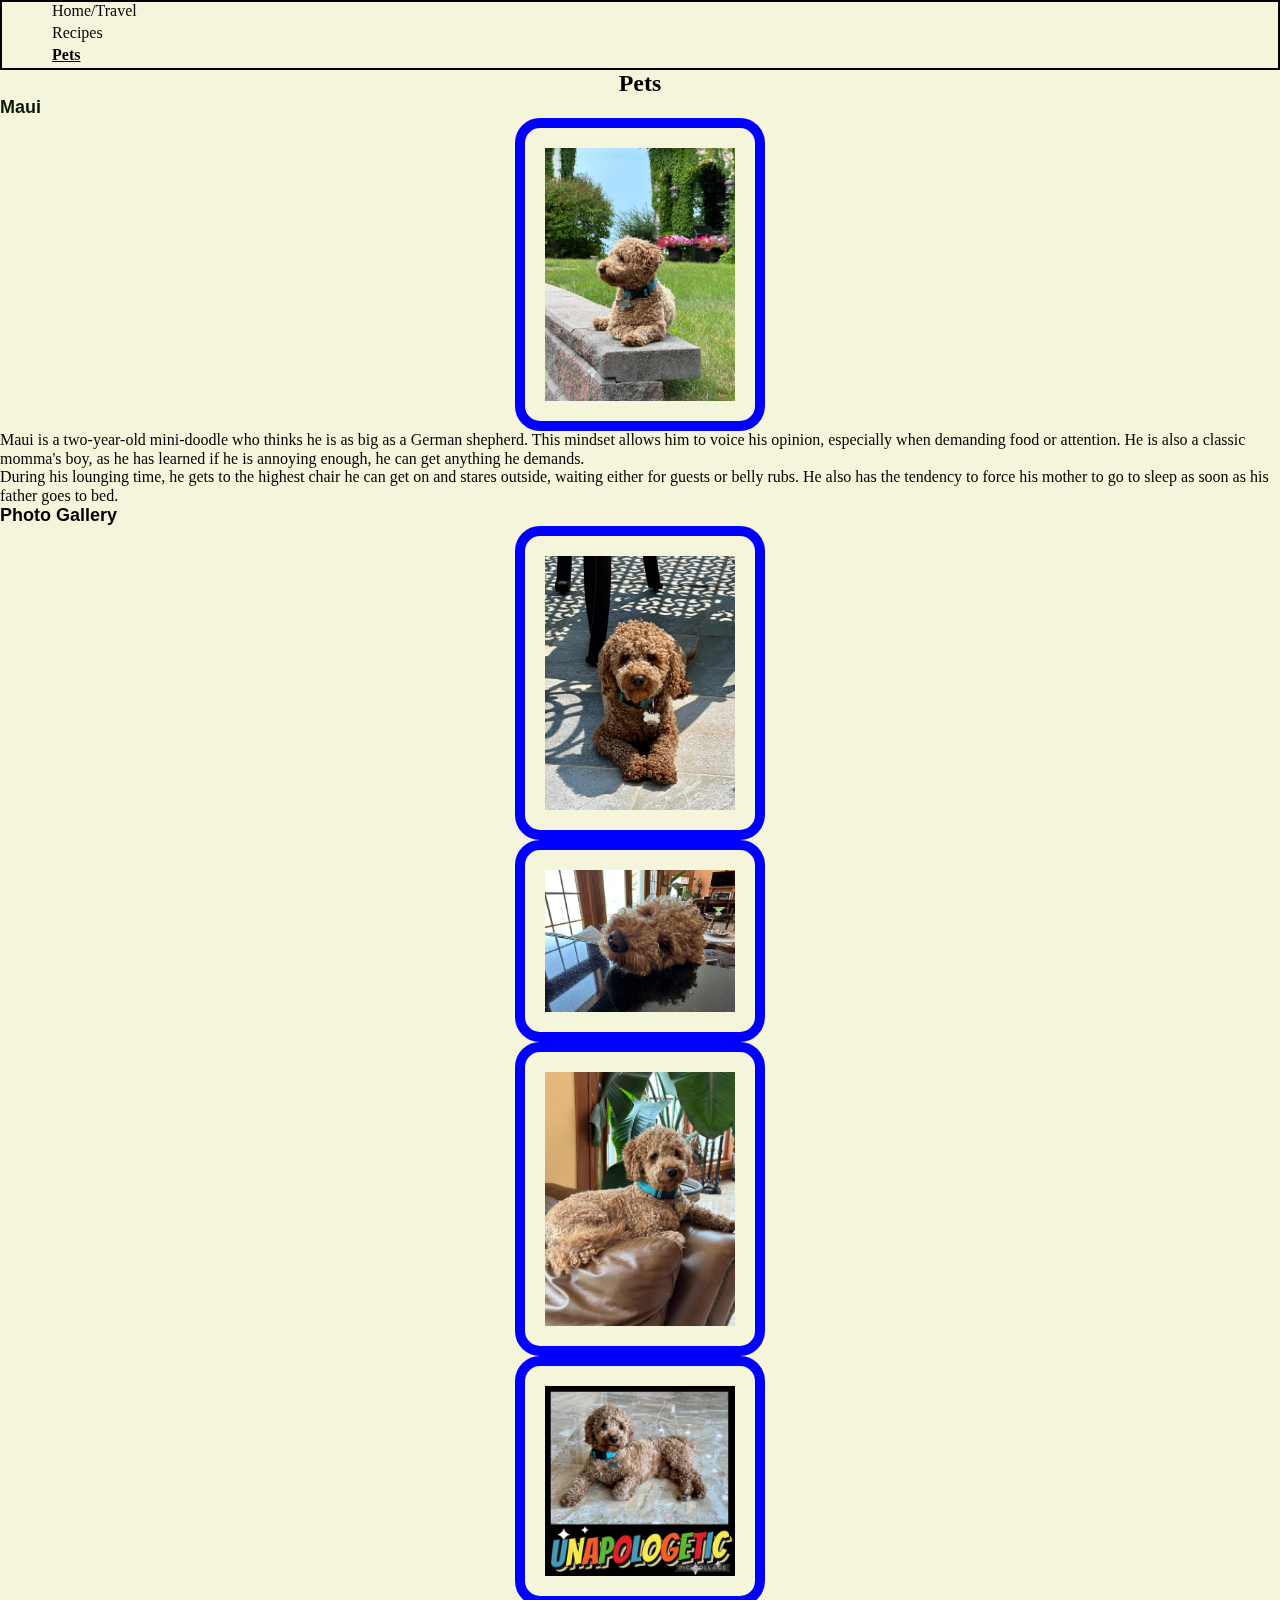
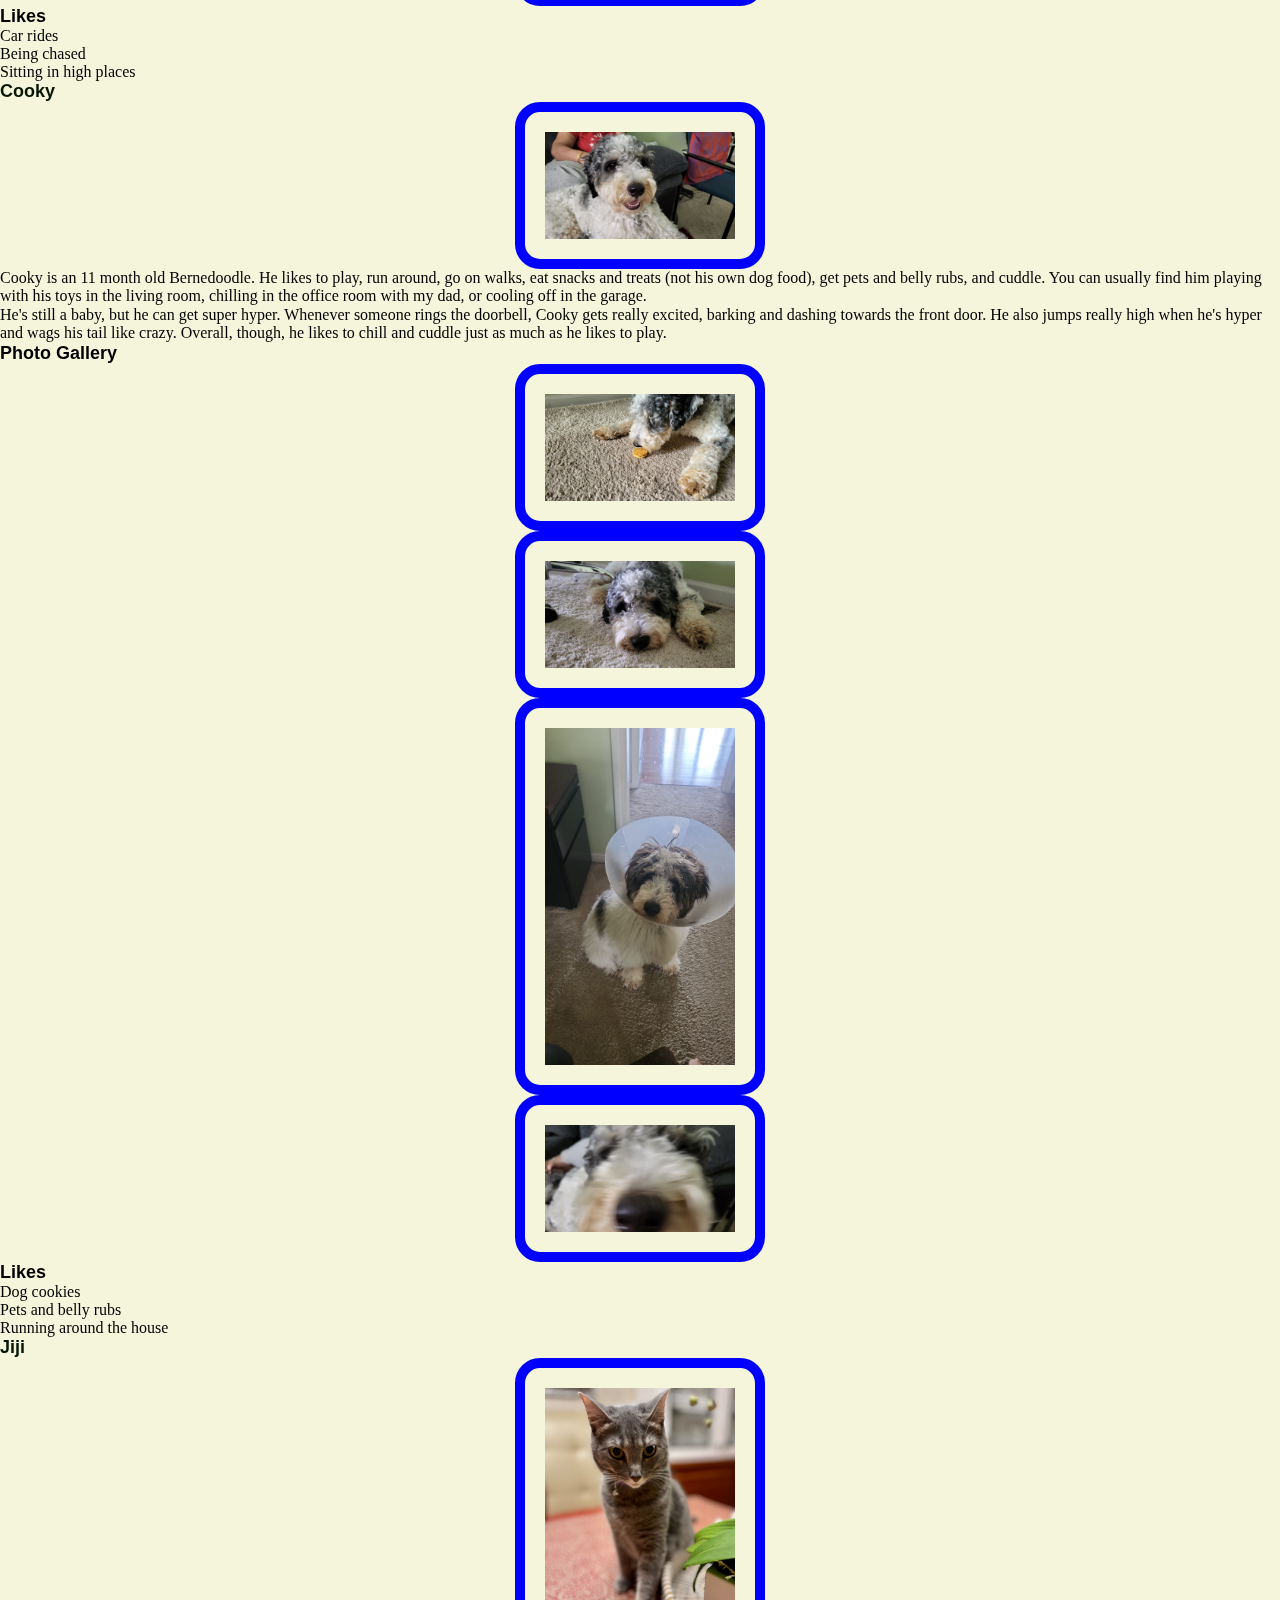
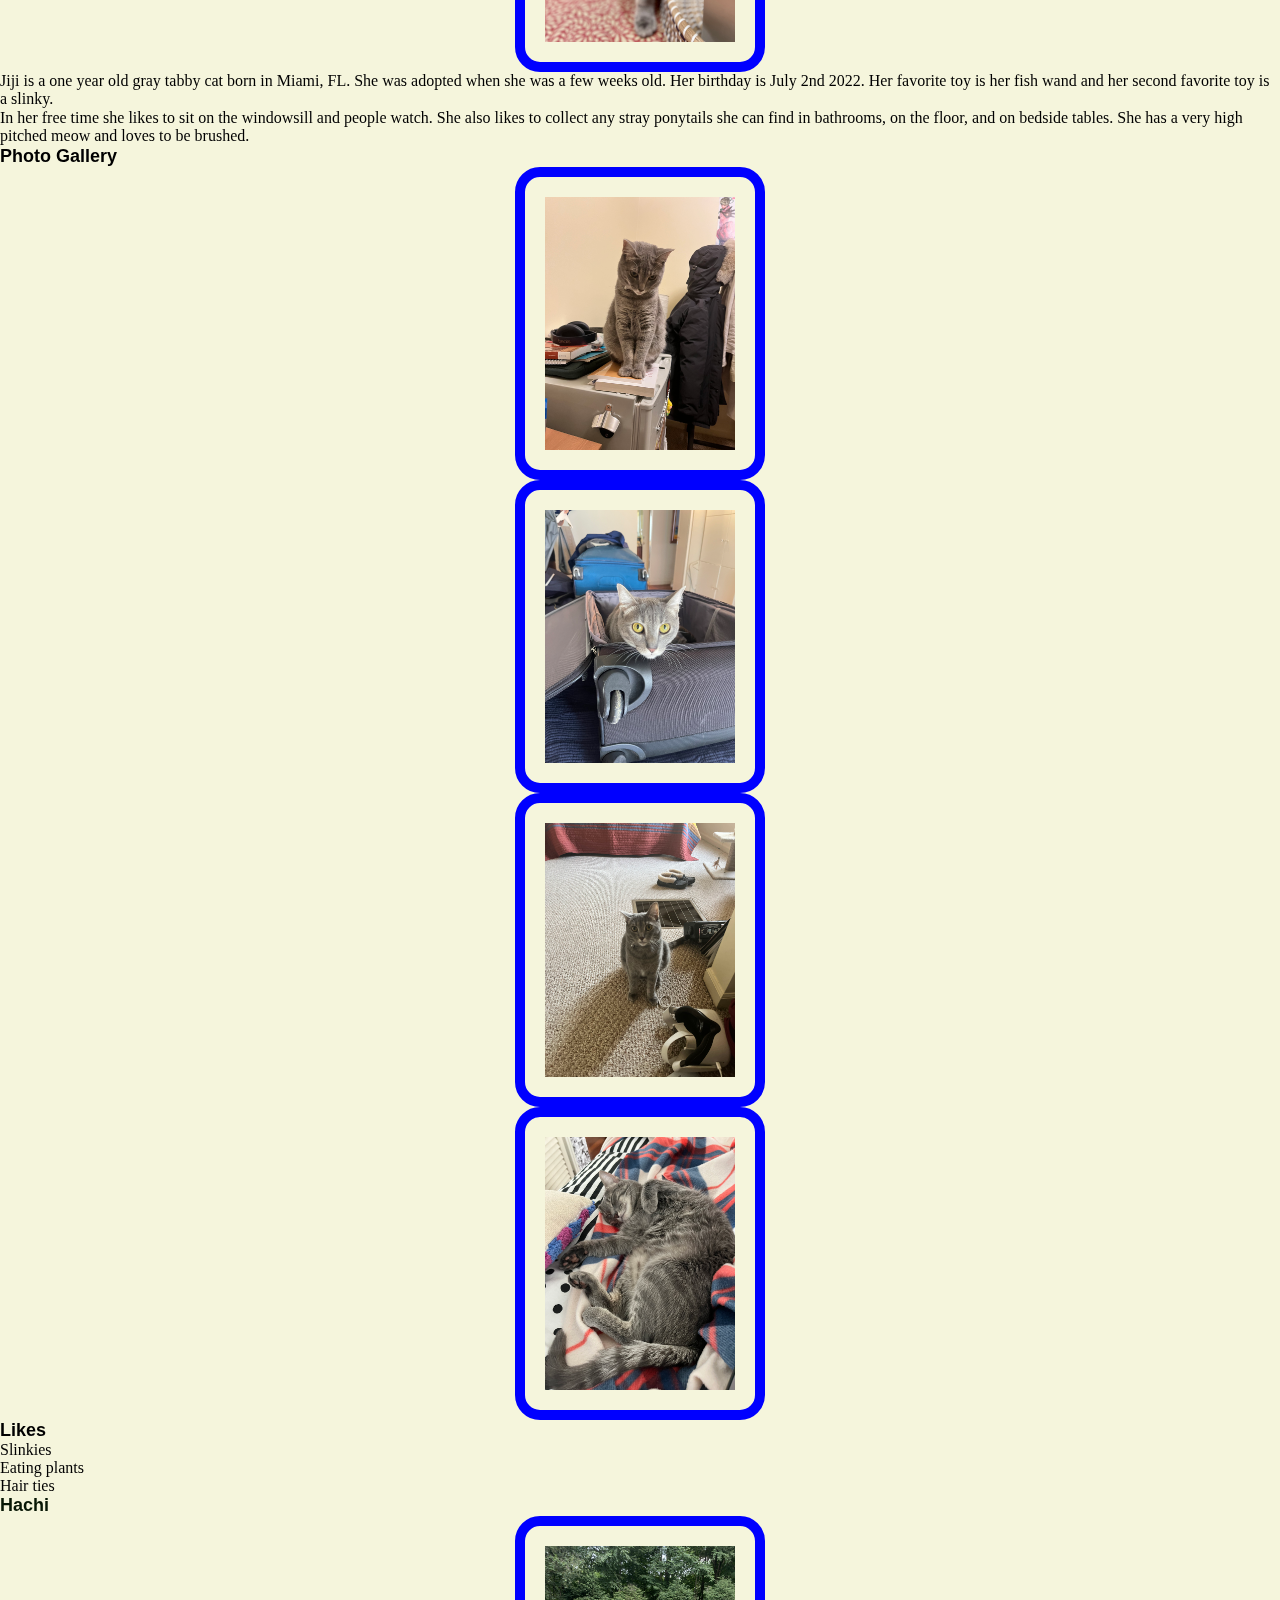
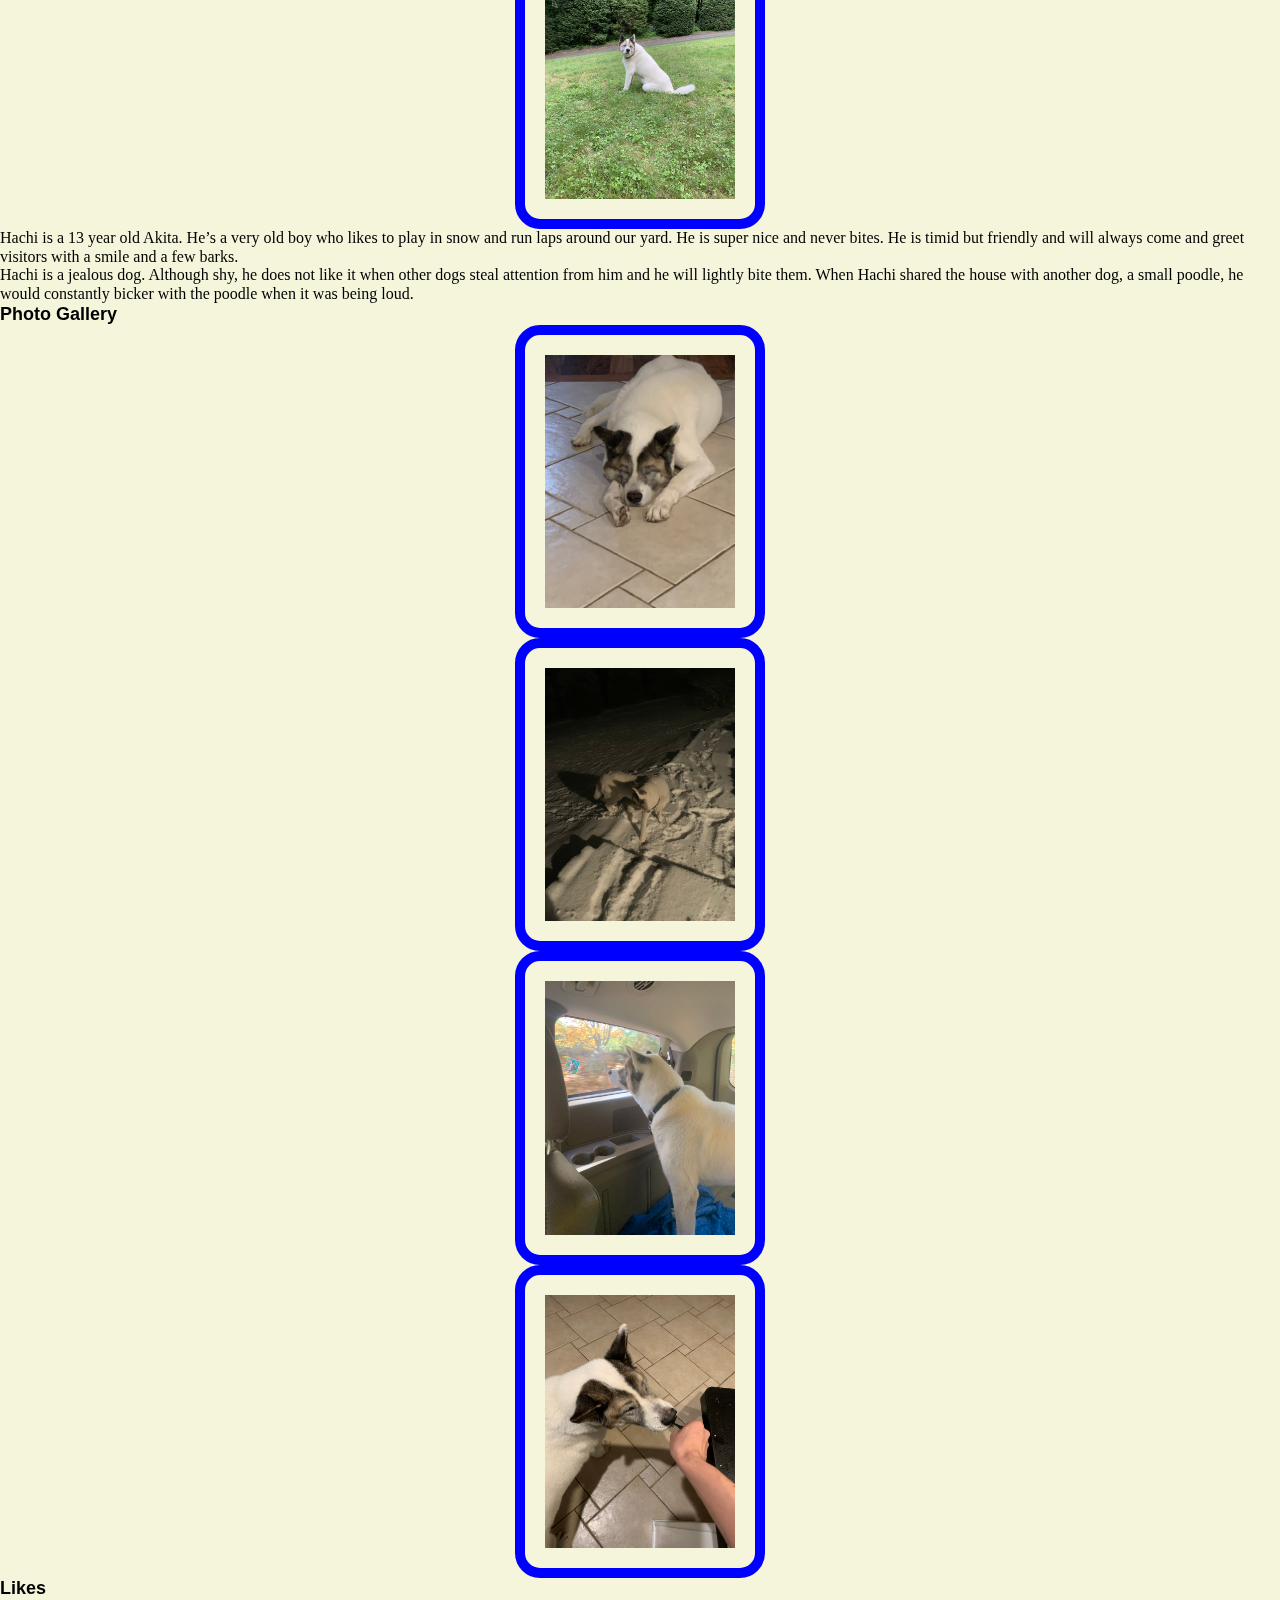
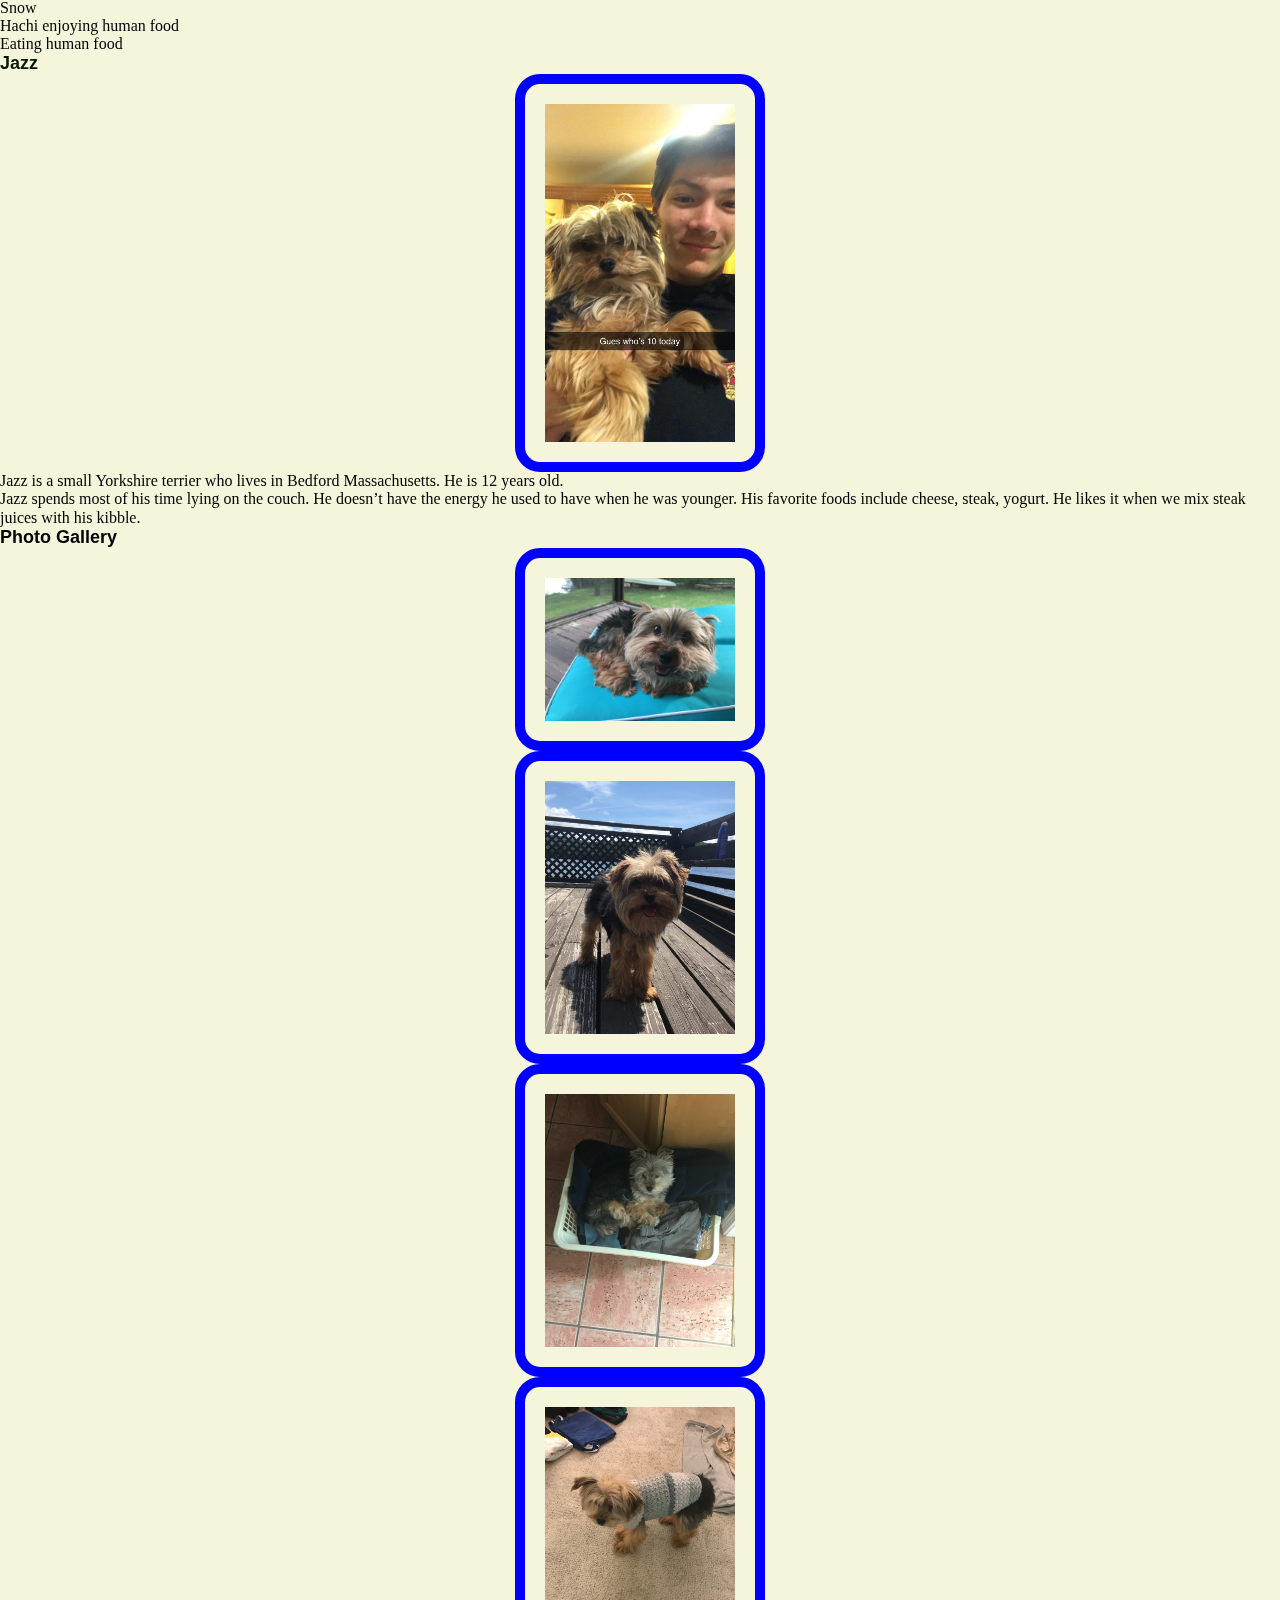
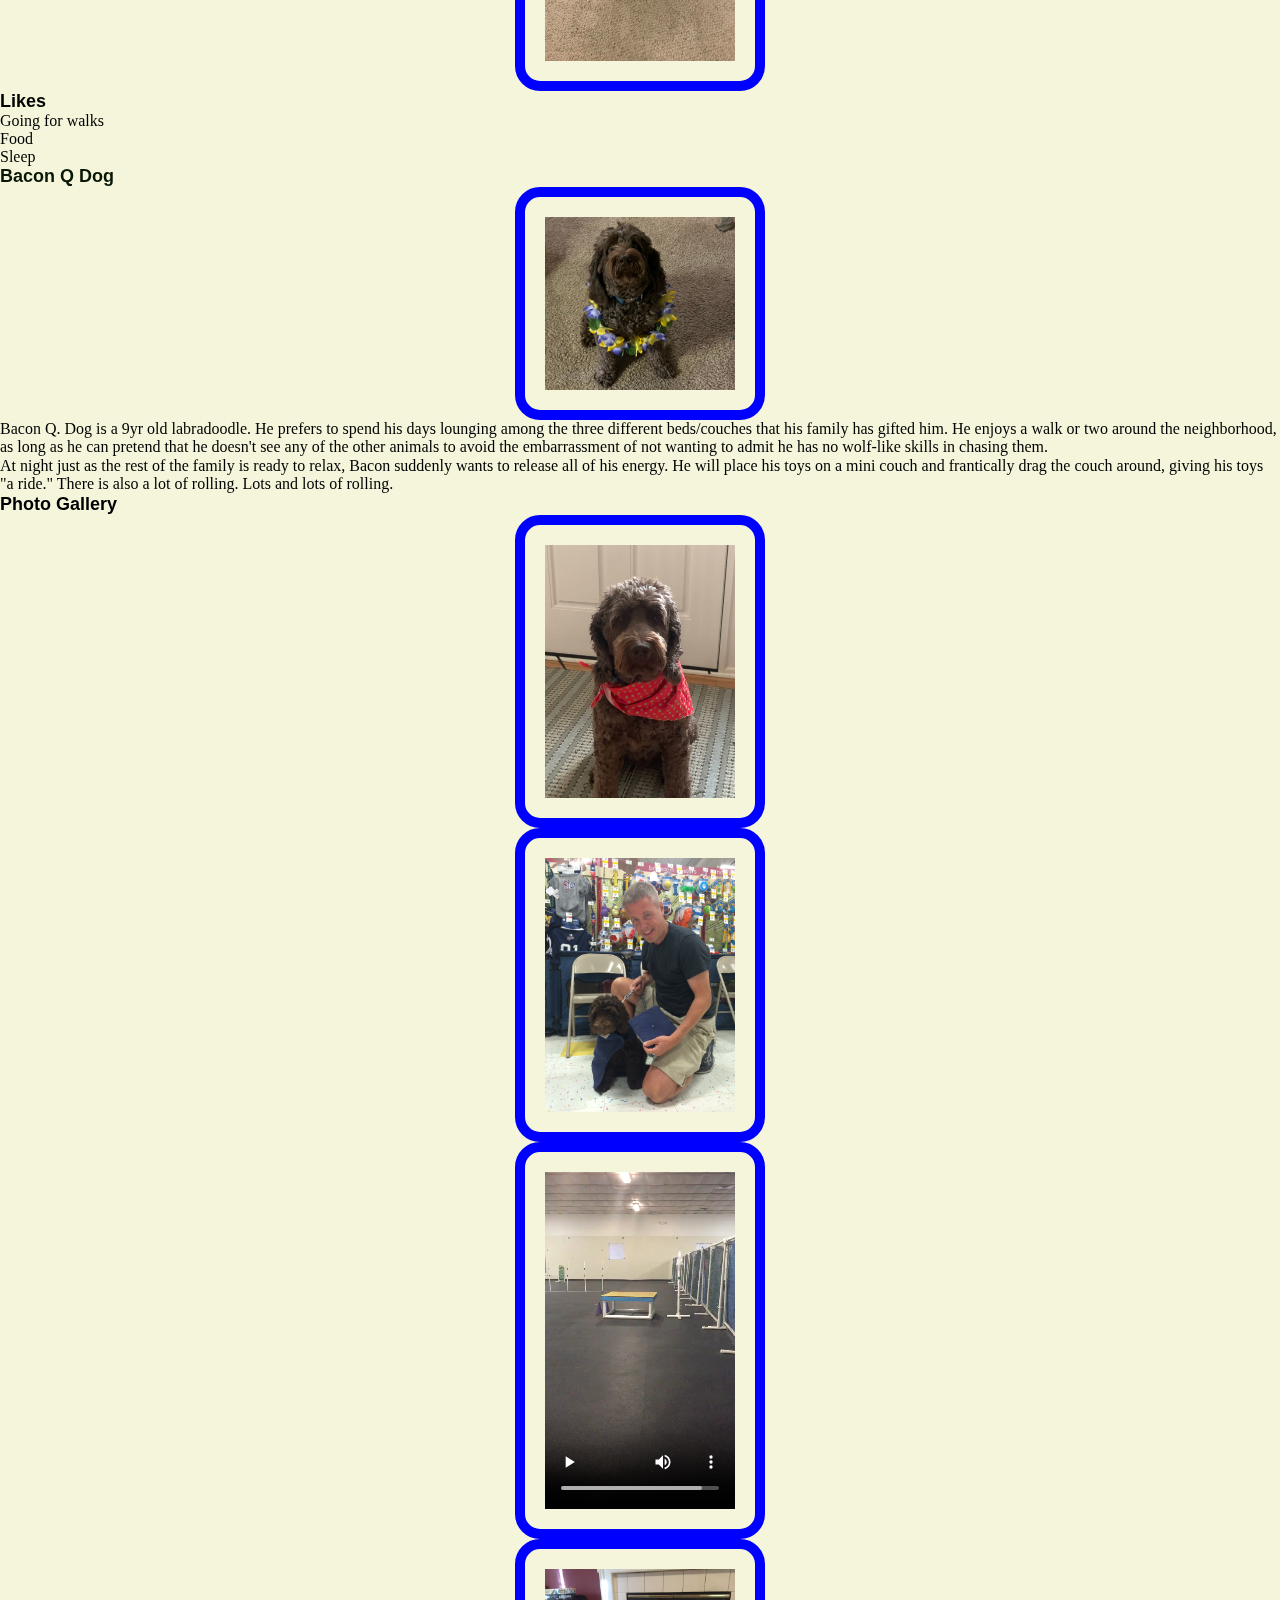
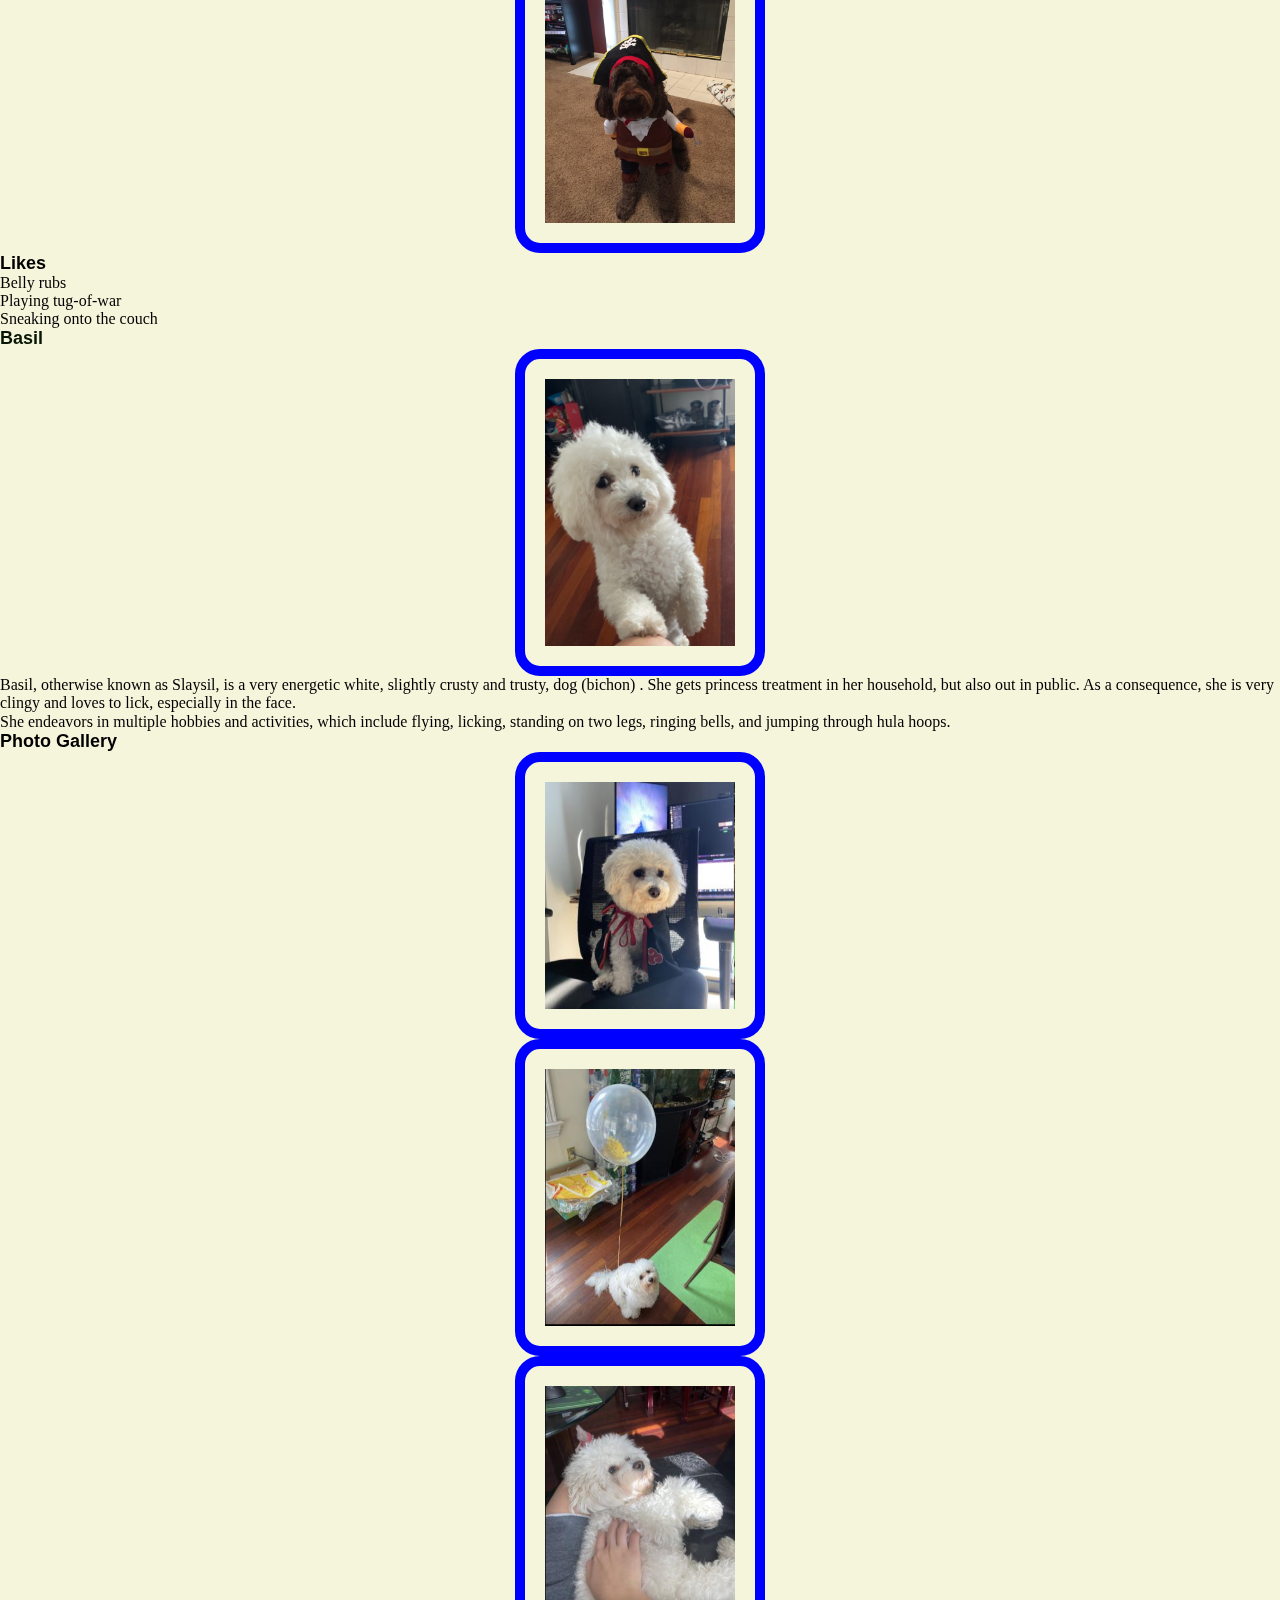
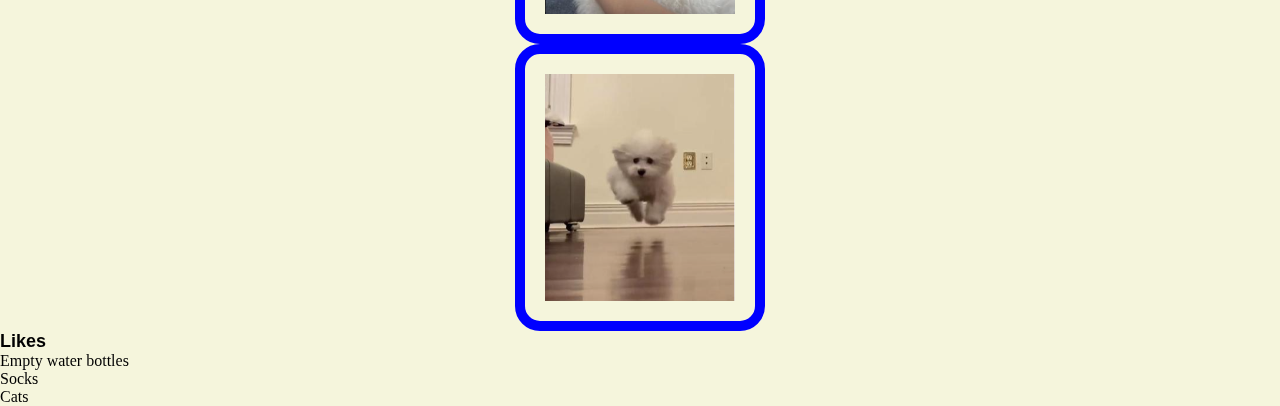
<file: pets.html>
<!DOCTYPE html>
<html lang="en">

<head>
    <meta charset="UTF-8">
    <meta name="viewport" content="width=device-width, initial-scale=1.0">
    <link rel="stylesheet" href="css/reset.css">
    <link rel="stylesheet" href="css/style.css">
    <title>Pets</title>
</head>

<body>
    <a href = "#main" id = "skip">Skip to Main Content</a>
    <nav>
        <ul>
            <li><a href="index.html">Home/Travel</a></li>
            <li><a href= "recipes.html">Recipes</a></li>
            <li><a class = "current" href = "pets.html">Pets</a></li>
        </ul>
    </nav>
    <h1>Pets</h1>
    <main id = "main">
        <div>
            <h2>Maui</h2>
            <img class = "thumbnail" src="images/maui.jpeg" alt="He is a mini doodle with brown/blond hair" width="400">

            <p>
                Maui is a two-year-old mini-doodle who thinks he is as big as a German shepherd. This mindset allows
                him to
                voice his opinion, especially when demanding food or attention. He is also a classic momma's boy, as
                he has
                learned if he is annoying enough, he can get anything he demands.
            </p>

            <p>
                During his lounging time, he gets to the highest chair he can get on and stares outside, waiting
                either for
                guests or belly rubs. He also has the tendency to force his mother to go to sleep as soon as his
                father goes to
                bed.
            </p>

            <h3>Photo Gallery</h3>
            <img class = "thumbnail" src="images/maui2.jpeg" alt="Maui sitting under a table" width="200">
            <img class = "thumbnail" src="images/maui3.jpeg" alt="Maui’s head on a counter" width="200">
            <img class = "thumbnail" src="images/maui4.jpeg" alt="Maui sitting on the highest chair he can get on" width="200">
            <img class = "thumbnail" src="images/maui5.jpeg" alt="Maui not being apologetic" width="200">

            <h3>Likes</h3>
            <ul>
            <li>Car rides</li>
            <li>Being chased</li>
            <li>Sitting in high places</li>
            </ul>
            <!--Antonio Lieghio-->
        </div>

        <div>
                <h2>Cooky</h2>
                <img class = "thumbnail" src="images/cookysmiley.jpg" alt="White and gray Bernedoodle sitting on a couch and smiling." width="400">
    
                <p>
                    Cooky is an 11 month old Bernedoodle. He likes to play, run around, go on walks, eat snacks and treats (not his own dog food), get pets and belly rubs, and cuddle. 
                    You can usually find him playing with his toys in the living room, chilling in the office room with my dad, or cooling off in the garage.
                </p>
    
                <p>
                    He's still a baby, but he can get super hyper. Whenever someone rings the doorbell, Cooky gets really excited, barking and dashing towards the front door. 
                    He also jumps really high when he's hyper and wags his tail like crazy. Overall, though, he likes to chill and cuddle just as much as he likes to play.

                </p>
    
                <h3>Photo Gallery</h3>
                <img class = "thumbnail" src="images/cookytreat.jpg" alt="Cooky eating one of his favorite treats while lying on the ground" width="200">
                <img class = "thumbnail" src="images/cookytired.jpg" alt="Cooky tired laying on the ground" width="200">
                <img class = "thumbnail" src="images/cookycone.jpg" alt="Cooky with long hair sitting with a dog cone on his head" width="200">
                <img class = "thumbnail" src="images/cookyzoom.jpg" alt="Zoomed in Cooky, but while I was taking the picture he moved so it's blurry" width="200">
    
                <h3>Likes</h3>
                <ul>
                <li>Dog cookies</li>
                <li>Pets and belly rubs</li>
                <li>Running around the house</li>
                </ul>
                <!--Saicharan Vemuri-->
        </div>
        
        <div>
                <h2>Jiji</h2>
                <img class = "thumbnail" src="images/table_jiji.jpg" alt="Gorgeous gray tabby cat with yellow eyes." width="400">
    
                <p>
                    Jiji is a one year old gray tabby cat born in Miami, FL. She was adopted when she was a few weeks old. Her birthday is July 2nd 2022. Her favorite toy is her fish wand and her second favorite toy is a slinky.                 
                </p>
                <p>
                    In her free time she likes to sit on the windowsill and people watch. She also likes to collect any stray ponytails she can find in bathrooms, on the floor, and on bedside tables. She has a very high pitched meow and loves to be brushed.
                </p>
    
                <h3>Photo Gallery</h3>
                <img class = "thumbnail" src="images/fridge_jiji.jpg" alt="Jiji sitting on a mini fridge." width="200">
                <img class = "thumbnail" src="images/suitcase_jiji.jpg" alt="Jiji hiding in a suitcase" width="200">
                <img class = "thumbnail" src="images/floor_jiji.jpg" alt="Jiji waiting to play fetch." width="200">
                <img class = "thumbnail" src="images/bed_jiji.jpg" alt="Jiji taking a “cat nap”" width="200">
    
                <h3>Likes</h3>
                <ul>
                <li>Slinkies</li>
                <li>Eating plants</li>
                <li>Hair ties</li>
                </ul>
                <!--Luciana Solorzano-->
        </div>  

        <div>
            <h2>Hachi</h2>
            <img class = "thumbnail" src="images/hachi_onlawn.jpg" alt="Akita named Hachi sitting on the front lawn" width="400">

            <p>
                Hachi is a 13 year old Akita. He’s a very old boy who likes to play in snow and run laps around our yard. He is super nice and never bites. He is timid but friendly and will always come and greet visitors with a smile and a few barks.            
            </p>
            
            <p>
                Hachi is a jealous dog. Although shy, he does not like it when other dogs steal attention from him and he will lightly bite them. When Hachi shared the house with another dog, a small poodle, he would constantly bicker with the poodle when it was being loud. 
            </p>

            <h3>Photo Gallery</h3>
            <img class = "thumbnail" src="images/hachi_sleeping.jpg" alt="Hachi sleeping on the kitchen floor" width="200">
            <img class = "thumbnail" src="images/hachi_snow.jpg" alt="Hachi playing in the snow" width="200">
            <img class = "thumbnail" src="images/hachi_carride.jpg" alt="Hachi going on a car trip looking out the window" width="200">
            <img class = "thumbnail" src="images/hachi_eating.jpg" alt="Hachi enjoying human food" width="200">

            <h3>Likes</h3>
            <ul>
            <li>Snow</li>
            <li>Hachi enjoying human food</li>
            <li>Eating human food</li>
            </ul>
            <!--Matthew Sun-->
    </div>
    <div>
        <h2>Jazz</h2>
        <img class = "thumbnail" src="images/jazz1.JPG" alt="Small cute fluffy Yorkshire Terrier held by a man" width="400">

        <p>
            Jazz is a small Yorkshire terrier who lives in Bedford Massachusetts. He is 12 years old.
        </p>

        <p>
            Jazz spends most of his time lying on the couch. He doesn’t have the energy he used to have when he
            was younger.
            His favorite foods include cheese, steak, yogurt. He likes it when we mix steak juices with his
            kibble.
        </p>

        <h3>Photo Gallery</h3>
        <img class = "thumbnail" src="images/jazz2.JPG" alt="Jazz on a sunny day curled up on the porch" width="200">
        <img class = "thumbnail" src="images/jazz3.JPG" alt="Jazz smiling with his tongue out" width="200">
        <img class = "thumbnail" src="images/jazz4.jpg" alt="Jazz lying in a laundry bin full of clothes" width="200">
        <img class = "thumbnail" src="images/jazz5.jpg" alt="Jazz in a gray and blue knit sweater" width="200">

        <h3>Likes</h3>
        
        <ul>
        <li>Going for walks</li>
        <li>Food</li>
        <li>Sleep</li>
        </ul>
        <!--Dexter Kennedy-->
    </div>
    <div>
        <h2>Bacon Q Dog</h2>
        <img class = "thumbnail" src="images/bacon.jpg" width = "400" alt="Brown labradoodle wearing colorful lei">

        <p>Bacon Q. Dog is a 9yr old labradoodle. He prefers to spend his days lounging among the three different beds/couches that his family has gifted him. He enjoys a walk or two around the neighborhood, as long as he can pretend that he doesn't see any of the other animals to avoid the embarrassment of not wanting to admit he has no wolf-like skills in chasing them.</p> 
        <P>At night just as the rest of the family is ready to relax, Bacon suddenly wants to release all of his energy. He will place his toys on a mini couch and frantically drag the couch around, giving his toys "a ride." There is also a lot of rolling. Lots and lots of rolling.</P>
        <h3>Photo Gallery</h3>
        <img class = "thumbnail" src="images/bacon_bandana.JPG" width ="200" alt = "Brown labradoodle wearing an orange bandana">
        <img class = "thumbnail" src="images/bacon_graduation.JPG"  width ="200" alt="Small labradoodle puppy wearing a graduation cap and gown">
        <video class = "thumbnail" width="200"  controls>
            <source src="images/bacon_agility.mov">
            Your browser does not support the video tag.  This was a video of a girl and dog demonstrating a sit and stay procedure
        </video>
        <img class = "thumbnail" src="images/bacon_halloween.JPG"  width ="200" alt="Brown labradoodle wearing a pirate costume">

        <h3>Likes</h3>
        <ul>
            <li>Belly rubs</li>
            <li>Playing tug-of-war</li>
            <li>Sneaking onto the couch</li>
        </ul>
        <!-- Colleen van Lent -->
    
    </div>
    <div>
        <h2>Basil</h2>
        <img class = "thumbnail" src="images/gurl_who_u_looking_at.png" width = "400" alt="Fluffy white dog with paw on knee, begging for attention and giving you the side eye">

        <p>Basil, otherwise known as Slaysil, is a very energetic white, slightly crusty and trusty, dog (bichon) . She gets princess treatment in her household, but also out in public. As a consequence, she is very clingy and loves to lick, especially in the face.</p> 
        <P>She endeavors in multiple hobbies and activities, which include flying, licking, standing on two legs, ringing bells, and jumping through hula hoops. </P>
        
        <h3>Photo Gallery</h3>
        <img class = "thumbnail" src="images/naruto_basil.png" width ="200" alt = "White bichon in a naruto robe (Akatsuki)">
        <img class = "thumbnail" src="images/balloosil.png"  width ="200" alt="Balloon attached to white bichon">
        <img class = "thumbnail" src="images/pet_me.png"  width ="200" alt="White bichon leaning against leg">

        <img class = "thumbnail" src="images/superbasil_HOP.png"  width ="200" alt="White bichon floating in air while running">

        <h3>Likes</h3>
        <ul>
            <li>Empty water bottles</li>
            <li>Socks</li>
            <li>Cats</li>
        </ul>
        <!-- Bianca and Alina -->
    
    </div>
    </main>
</body>
</file>
<file: css/style.css>
@media screen and (min-width: 200px) {
    
body{
    background-color: beige;
}
h1{
    font-size: x-large;
    color: black;
    font-family: 'Times New Roman', Times, serif;
    text-align: center;
    font-weight: bold;
}
h2{
    font-size: large;
    font-family: Arial, 'Franklin Gothic Medium', 'Arial Narrow', sans-serif;
    color: rgb(8, 23, 5);
    font-weight:bolder;
}

.travelheading{
    text-align: center;
}

h3{
    font-size:large;
    font-weight: bold;
    font-family: Arial, Helvetica, sans-serif;
    color: black;
}
p{
    line-height: 4.9mm;
}
img{
    border: 5px;
    padding: 10px;
    margin: 20px;
    border-top-right-radius: 30px;
}

nav a.current{
    text-decoration: underline;
    font-weight: bold;
}

@keyframes example {
    from {background-color: red;}
    to {background-color: yellow;}
  }
  
  div {
    background-color: beige;
    animation-name: example;
    animation-duration: 4s;
  }

.container{
    display: grid;
    grid-template-columns: 1fr 1fr;
    gap: 10px;
}

.container_r{
    display: grid;
    grid-template-columns: 1fr 1fr 1fr;
    gap: 10px
}

@media (prefers-reduced-motion: reduce) {
    img.thumbnailgif{
        display:none;
    }
    div{
        animation: none;
    }
    
}

nav {
    border: 2px solid black;
}

a{
    display: inline-block;
    height: 22px;
    color: black;
    margin-left: 50px;
    text-align: center;
}


#skip{
    left: 200px;
    position: absolute;
    top: -50px;
    background-color: #000;
    color: #fff;
    padding: 15px;
    padding-bottom: 30px;
}

#skip:focus{
    text-transform: uppercase;
    position: absolute;
    top: 30px;
}

.thumbnail, .thumbnailgif{
    border: 10px solid blue;
    padding: 20px;
    margin: auto;
    width: 250px;
    display: block;
    border-radius: 25px;
}


}
</file>
